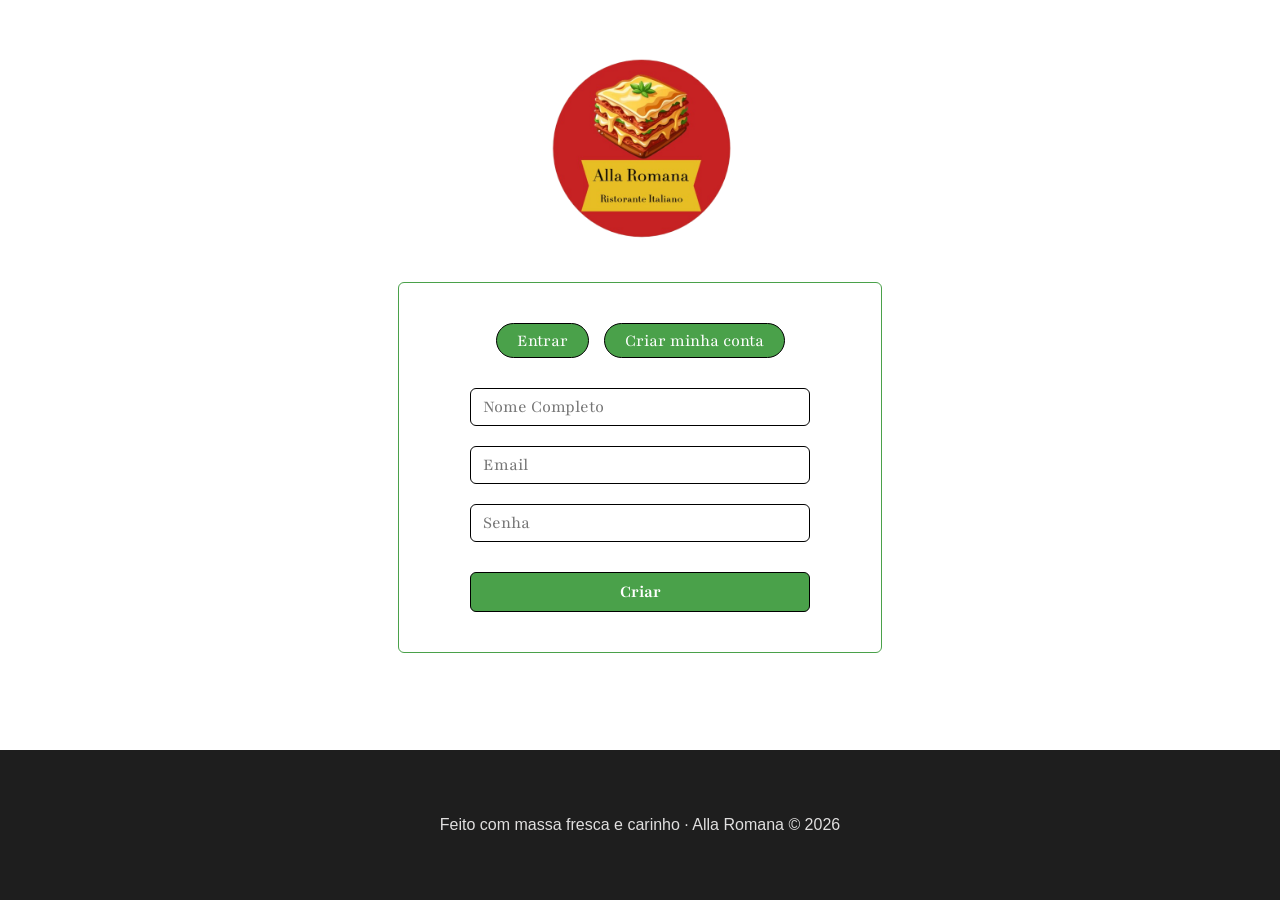
<file: login.html>
<!DOCTYPE html>
<html lang="en">
<head>
    <meta charset="UTF-8">
    <meta name="viewport" content="width=device-width, initial-scale=1.0">
    <title>Alla Romana</title>
    <link rel="stylesheet" href="login.css">
    <link rel="preconnect" href="https://fonts.gstatic.com" crossorigin>
<link href="https://fonts.googleapis.com/css2?family=Playfair:ital,opsz,wght@0,5..1200,300..900;1,5..1200,300..900&display=swap" rel="stylesheet">
</head>
<body>
   <section>
    <div>
        <a href="index.html"><img src="imgs/ALLA_ROMANA-removebg-preview.png" class="img-logo" alt="Logo Alla Romana"></a>
    </div>
   </section>

   <main class="container-forms">
    <form id="form-acesso" class="login-forms">
        <div class="botoes-topo">
            <button type="button" class="botao-forms entrar" id="botao-entrar">Entrar</button>
            <button type="button" class="botao-forms criar active" id="botao-criar">Criar minha conta</button>
        </div>

        <input type="text" placeholder="Nome Completo" id="nome" required>
        <input type="email" placeholder="Email" id="email" required>
        <input type="password" placeholder="Senha" id="senha" required>
        
        <button class="btn-entrar" type="submit" id="btn-submit">Criar</button>
    </form>
   </main>
   
   <footer class="container-copy">
         <div>
            <p id="font-footer">
                Feito com massa fresca e carinho · Alla Romana © 2026
            </p>
        </div>
   </footer>
   <script src="login.js"></script>
</body>
</html>
</file>
<file: login.css>
* {
    box-sizing: border-box;
    margin: 0;
    padding: 0;
    font-weight: normal;
    font-family: "Playfair", serif;
    font-size: 18px;
}

body {
    display: flex;
    flex-direction: column;
    align-items: center;
    min-height: 100vh;
}

.img-logo {
    width: 204px;
    height: 204px;
    margin-top: 5vh;
    margin-bottom: 3vh;
}

.container-forms {
    border: 1.5px solid #4aa14a;
    width: 484px;
    border-radius: 6px;
    padding: 40px;
    background-color: white;
}

.login-forms {
    display: flex;
    flex-direction: column;
    align-items: center;
    gap: 20px;
}

.botoes-topo {
    display: flex;
    gap: 15px;
    margin-bottom: 10px;
}

.entrar, .criar {
    height: 35px;
    padding: 0 20px;
    border-radius: 20px;
    border: 1px solid black;
    color: white;
    background-color: rgb(74, 161, 74);
    cursor: pointer;
    transition: 0.3s;
}

.entrar:hover, .criar:hover {
    background-color: rgb(56, 128, 56);
}

.login-forms input {
    width: 340px;
    height: 38px;
    padding: 0 12px;
    border-radius: 6px;
    border: 1px solid black;
}

.btn-entrar {
    width: 340px;
    height: 40px;
    margin-top: 10px;
    border: 1px solid black;
    border-radius: 6px;
    background-color: rgb(74, 161, 74);
    color: white;
    cursor: pointer;
    font-weight: bold;
}

.btn-entrar:hover {
    background-color: rgb(56, 128, 56);
}

.container-copy {
    width: 100%;
    height: 150px;
    margin-top: auto;
    background-color: #1E1E1E;
    display: flex;
    justify-content: center;
    align-items: center;
}

#font-footer {
    color: rgb(224, 223, 223);
    font-family: Arial, Helvetica, sans-serif;
    font-size: 16px;
}
</file>
